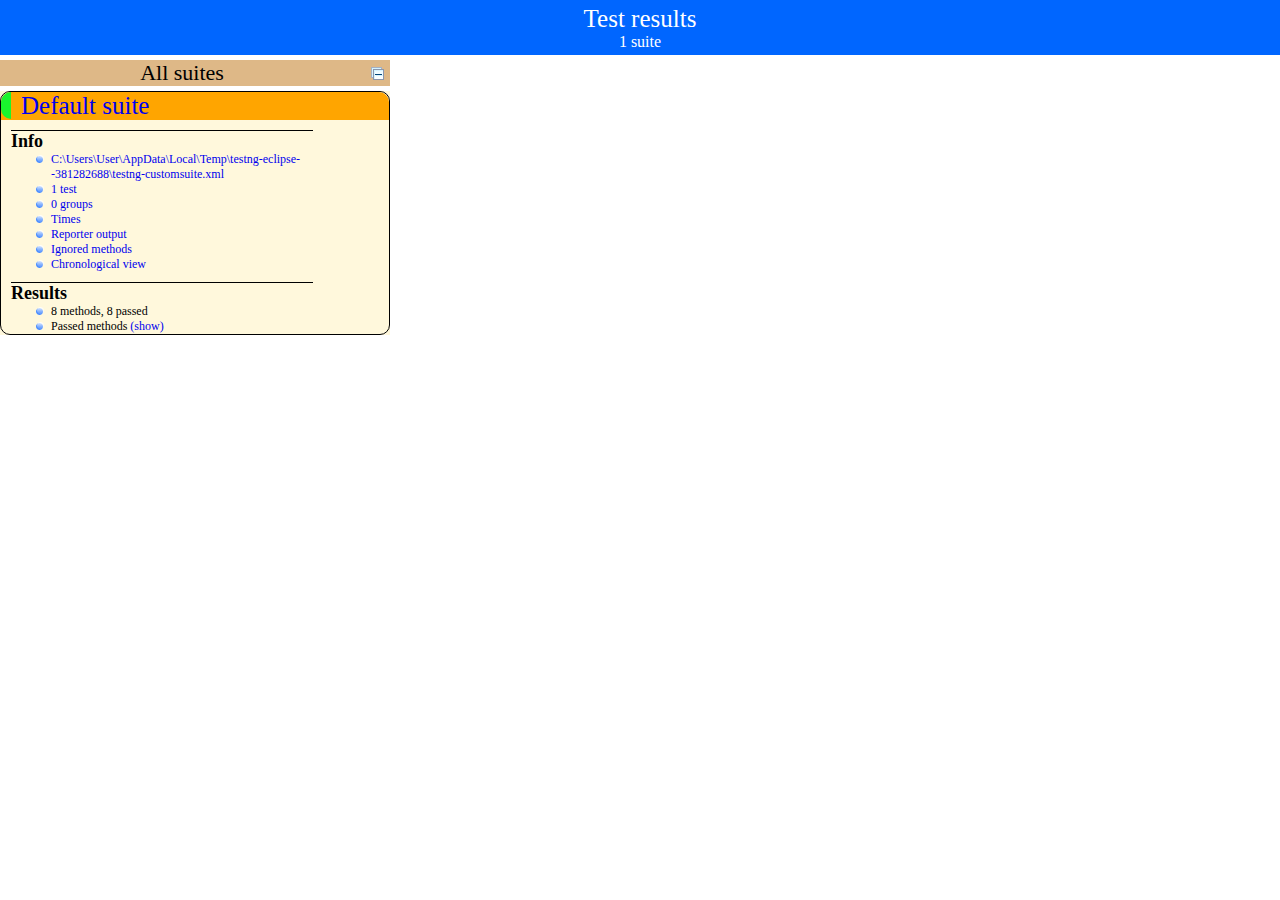
<file: test-output/index.html>
<!DOCTYPE html>

<html>
  <head>
  <meta charset='utf-8'>
  <title>TestNG reports</title>

    <link type="text/css" href="testng-reports.css" rel="stylesheet" />
    <script type="text/javascript" src="jquery-1.7.1.min.js"></script>
    <script type="text/javascript" src="testng-reports.js"></script>
    <script type="text/javascript" src="https://www.google.com/jsapi"></script>
    <script type='text/javascript'>
      google.load('visualization', '1', {packages:['table']});
      google.setOnLoadCallback(drawTable);
      var suiteTableInitFunctions = new Array();
      var suiteTableData = new Array();
    </script>
    <!--
      <script type="text/javascript" src="jquery-ui/js/jquery-ui-1.8.16.custom.min.js"></script>
     -->
  </head>

  <body>
    <div class="top-banner-root">
      <span class="top-banner-title-font">Test results</span>
      <br/>
      <span class="top-banner-font-1">1 suite</span>
    </div> <!-- top-banner-root -->
    <div class="navigator-root">
      <div class="navigator-suite-header">
        <span>All suites</span>
        <a href="#" title="Collapse/expand all the suites" class="collapse-all-link">
          <img src="collapseall.gif" class="collapse-all-icon">
          </img> <!-- collapse-all-icon -->
        </a> <!-- collapse-all-link -->
      </div> <!-- navigator-suite-header -->
      <div class="suite">
        <div class="rounded-window">
          <div class="suite-header light-rounded-window-top">
            <a href="#" panel-name="suite-Default_suite" class="navigator-link">
              <span class="suite-name border-passed">Default suite</span>
            </a> <!-- navigator-link -->
          </div> <!-- suite-header light-rounded-window-top -->
          <div class="navigator-suite-content">
            <div class="suite-section-title">
              <span>Info</span>
            </div> <!-- suite-section-title -->
            <div class="suite-section-content">
              <ul>
                <li>
                  <a href="#" panel-name="test-xml-Default_suite" class="navigator-link ">
                    <span>C:\Users\User\AppData\Local\Temp\testng-eclipse--381282688\testng-customsuite.xml</span>
                  </a> <!-- navigator-link  -->
                </li>
                <li>
                  <a href="#" panel-name="testlist-Default_suite" class="navigator-link ">
                    <span class="test-stats">1 test</span>
                  </a> <!-- navigator-link  -->
                </li>
                <li>
                  <a href="#" panel-name="group-Default_suite" class="navigator-link ">
                    <span>0 groups</span>
                  </a> <!-- navigator-link  -->
                </li>
                <li>
                  <a href="#" panel-name="times-Default_suite" class="navigator-link ">
                    <span>Times</span>
                  </a> <!-- navigator-link  -->
                </li>
                <li>
                  <a href="#" panel-name="reporter-Default_suite" class="navigator-link ">
                    <span>Reporter output</span>
                  </a> <!-- navigator-link  -->
                </li>
                <li>
                  <a href="#" panel-name="ignored-methods-Default_suite" class="navigator-link ">
                    <span>Ignored methods</span>
                  </a> <!-- navigator-link  -->
                </li>
                <li>
                  <a href="#" panel-name="chronological-Default_suite" class="navigator-link ">
                    <span>Chronological view</span>
                  </a> <!-- navigator-link  -->
                </li>
              </ul>
            </div> <!-- suite-section-content -->
            <div class="result-section">
              <div class="suite-section-title">
                <span>Results</span>
              </div> <!-- suite-section-title -->
              <div class="suite-section-content">
                <ul>
                  <li>
                    <span class="method-stats">8 methods,   8 passed</span>
                  </li>
                  <li>
                    <span class="method-list-title passed">Passed methods</span>
                    <span class="show-or-hide-methods passed">
                      <a href="#" panel-name="suite-Default_suite" class="hide-methods passed suite-Default_suite"> (hide)</a> <!-- hide-methods passed suite-Default_suite -->
                      <a href="#" panel-name="suite-Default_suite" class="show-methods passed suite-Default_suite"> (show)</a> <!-- show-methods passed suite-Default_suite -->
                    </span>
                    <div class="method-list-content passed suite-Default_suite">
                      <span>
                        <img src="passed.png" width="3%"/>
                        <a href="#" panel-name="suite-Default_suite" title="lumpofyums.NewTest" class="method navigator-link" hash-for-method="checkCreateInput">checkCreateInput</a> <!-- method navigator-link -->
                      </span>
                      <br/>
                      <span>
                        <img src="passed.png" width="3%"/>
                        <a href="#" panel-name="suite-Default_suite" title="lumpofyums.NewTest" class="method navigator-link" hash-for-method="checkEasySort">checkEasySort</a> <!-- method navigator-link -->
                      </span>
                      <br/>
                      <span>
                        <img src="passed.png" width="3%"/>
                        <a href="#" panel-name="suite-Default_suite" title="lumpofyums.NewTest" class="method navigator-link" hash-for-method="checkHardSort">checkHardSort</a> <!-- method navigator-link -->
                      </span>
                      <br/>
                      <span>
                        <img src="passed.png" width="3%"/>
                        <a href="#" panel-name="suite-Default_suite" title="lumpofyums.NewTest" class="method navigator-link" hash-for-method="checkLogin">checkLogin</a> <!-- method navigator-link -->
                      </span>
                      <br/>
                      <span>
                        <img src="passed.png" width="3%"/>
                        <a href="#" panel-name="suite-Default_suite" title="lumpofyums.NewTest" class="method navigator-link" hash-for-method="checkNormalSort">checkNormalSort</a> <!-- method navigator-link -->
                      </span>
                      <br/>
                      <span>
                        <img src="passed.png" width="3%"/>
                        <a href="#" panel-name="suite-Default_suite" title="lumpofyums.NewTest" class="method navigator-link" hash-for-method="checkRegister">checkRegister</a> <!-- method navigator-link -->
                      </span>
                      <br/>
                      <span>
                        <img src="passed.png" width="3%"/>
                        <a href="#" panel-name="suite-Default_suite" title="lumpofyums.NewTest" class="method navigator-link" hash-for-method="checkSearch">checkSearch</a> <!-- method navigator-link -->
                      </span>
                      <br/>
                      <span>
                        <img src="passed.png" width="3%"/>
                        <a href="#" panel-name="suite-Default_suite" title="lumpofyums.NewTest" class="method navigator-link" hash-for-method="checkUpdateInput">checkUpdateInput</a> <!-- method navigator-link -->
                      </span>
                      <br/>
                    </div> <!-- method-list-content passed suite-Default_suite -->
                  </li>
                </ul>
              </div> <!-- suite-section-content -->
            </div> <!-- result-section -->
          </div> <!-- navigator-suite-content -->
        </div> <!-- rounded-window -->
      </div> <!-- suite -->
    </div> <!-- navigator-root -->
    <div class="wrapper">
      <div class="main-panel-root">
        <div panel-name="suite-Default_suite" class="panel Default_suite">
          <div class="suite-Default_suite-class-passed">
            <div class="main-panel-header rounded-window-top">
              <img src="passed.png"/>
              <span class="class-name">lumpofyums.NewTest</span>
            </div> <!-- main-panel-header rounded-window-top -->
            <div class="main-panel-content rounded-window-bottom">
              <div class="method">
                <div class="method-content">
                  <a name="checkCreateInput">
                  </a> <!-- checkCreateInput -->
                  <span class="method-name">checkCreateInput</span>
                </div> <!-- method-content -->
              </div> <!-- method -->
              <div class="method">
                <div class="method-content">
                  <a name="checkEasySort">
                  </a> <!-- checkEasySort -->
                  <span class="method-name">checkEasySort</span>
                </div> <!-- method-content -->
              </div> <!-- method -->
              <div class="method">
                <div class="method-content">
                  <a name="checkHardSort">
                  </a> <!-- checkHardSort -->
                  <span class="method-name">checkHardSort</span>
                </div> <!-- method-content -->
              </div> <!-- method -->
              <div class="method">
                <div class="method-content">
                  <a name="checkLogin">
                  </a> <!-- checkLogin -->
                  <span class="method-name">checkLogin</span>
                </div> <!-- method-content -->
              </div> <!-- method -->
              <div class="method">
                <div class="method-content">
                  <a name="checkNormalSort">
                  </a> <!-- checkNormalSort -->
                  <span class="method-name">checkNormalSort</span>
                </div> <!-- method-content -->
              </div> <!-- method -->
              <div class="method">
                <div class="method-content">
                  <a name="checkRegister">
                  </a> <!-- checkRegister -->
                  <span class="method-name">checkRegister</span>
                </div> <!-- method-content -->
              </div> <!-- method -->
              <div class="method">
                <div class="method-content">
                  <a name="checkSearch">
                  </a> <!-- checkSearch -->
                  <span class="method-name">checkSearch</span>
                </div> <!-- method-content -->
              </div> <!-- method -->
              <div class="method">
                <div class="method-content">
                  <a name="checkUpdateInput">
                  </a> <!-- checkUpdateInput -->
                  <span class="method-name">checkUpdateInput</span>
                </div> <!-- method-content -->
              </div> <!-- method -->
            </div> <!-- main-panel-content rounded-window-bottom -->
          </div> <!-- suite-Default_suite-class-passed -->
        </div> <!-- panel Default_suite -->
        <div panel-name="test-xml-Default_suite" class="panel">
          <div class="main-panel-header rounded-window-top">
            <span class="header-content">C:\Users\User\AppData\Local\Temp\testng-eclipse--381282688\testng-customsuite.xml</span>
          </div> <!-- main-panel-header rounded-window-top -->
          <div class="main-panel-content rounded-window-bottom">
            <pre>
&lt;?xml version=&quot;1.0&quot; encoding=&quot;UTF-8&quot;?&gt;
&lt;!DOCTYPE suite SYSTEM &quot;https://testng.org/testng-1.0.dtd&quot;&gt;
&lt;suite name=&quot;Default suite&quot; guice-stage=&quot;DEVELOPMENT&quot;&gt;
  &lt;test thread-count=&quot;5&quot; name=&quot;Default test&quot; verbose=&quot;2&quot;&gt;
    &lt;classes&gt;
      &lt;class name=&quot;lumpofyums.NewTest&quot;/&gt;
    &lt;/classes&gt;
  &lt;/test&gt; &lt;!-- Default test --&gt;
&lt;/suite&gt; &lt;!-- Default suite --&gt;
            </pre>
          </div> <!-- main-panel-content rounded-window-bottom -->
        </div> <!-- panel -->
        <div panel-name="testlist-Default_suite" class="panel">
          <div class="main-panel-header rounded-window-top">
            <span class="header-content">Tests for Default suite</span>
          </div> <!-- main-panel-header rounded-window-top -->
          <div class="main-panel-content rounded-window-bottom">
            <ul>
              <li>
                <span class="test-name">Default test (1 class)</span>
              </li>
            </ul>
          </div> <!-- main-panel-content rounded-window-bottom -->
        </div> <!-- panel -->
        <div panel-name="group-Default_suite" class="panel">
          <div class="main-panel-header rounded-window-top">
            <span class="header-content">Groups for Default suite</span>
          </div> <!-- main-panel-header rounded-window-top -->
          <div class="main-panel-content rounded-window-bottom">
          </div> <!-- main-panel-content rounded-window-bottom -->
        </div> <!-- panel -->
        <div panel-name="times-Default_suite" class="panel">
          <div class="main-panel-header rounded-window-top">
            <span class="header-content">Times for Default suite</span>
          </div> <!-- main-panel-header rounded-window-top -->
          <div class="main-panel-content rounded-window-bottom">
            <div class="times-div">
              <script type="text/javascript">
suiteTableInitFunctions.push('tableData_Default_suite');
function tableData_Default_suite() {
var data = new google.visualization.DataTable();
data.addColumn('number', 'Number');
data.addColumn('string', 'Method');
data.addColumn('string', 'Class');
data.addColumn('number', 'Time (ms)');
data.addRows(8);
data.setCell(0, 0, 0)
data.setCell(0, 1, 'checkCreateInput')
data.setCell(0, 2, 'lumpofyums.NewTest')
data.setCell(0, 3, 3089);
data.setCell(1, 0, 1)
data.setCell(1, 1, 'checkRegister')
data.setCell(1, 2, 'lumpofyums.NewTest')
data.setCell(1, 3, 2932);
data.setCell(2, 0, 2)
data.setCell(2, 1, 'checkUpdateInput')
data.setCell(2, 2, 'lumpofyums.NewTest')
data.setCell(2, 3, 2658);
data.setCell(3, 0, 3)
data.setCell(3, 1, 'checkNormalSort')
data.setCell(3, 2, 'lumpofyums.NewTest')
data.setCell(3, 3, 2136);
data.setCell(4, 0, 4)
data.setCell(4, 1, 'checkLogin')
data.setCell(4, 2, 'lumpofyums.NewTest')
data.setCell(4, 3, 2109);
data.setCell(5, 0, 5)
data.setCell(5, 1, 'checkHardSort')
data.setCell(5, 2, 'lumpofyums.NewTest')
data.setCell(5, 3, 2048);
data.setCell(6, 0, 6)
data.setCell(6, 1, 'checkEasySort')
data.setCell(6, 2, 'lumpofyums.NewTest')
data.setCell(6, 3, 2023);
data.setCell(7, 0, 7)
data.setCell(7, 1, 'checkSearch')
data.setCell(7, 2, 'lumpofyums.NewTest')
data.setCell(7, 3, 1786);
window.suiteTableData['Default_suite']= { tableData: data, tableDiv: 'times-div-Default_suite'}
return data;
}
              </script>
              <span class="suite-total-time">Total running time: 18 seconds</span>
              <div id="times-div-Default_suite">
              </div> <!-- times-div-Default_suite -->
            </div> <!-- times-div -->
          </div> <!-- main-panel-content rounded-window-bottom -->
        </div> <!-- panel -->
        <div panel-name="reporter-Default_suite" class="panel">
          <div class="main-panel-header rounded-window-top">
            <span class="header-content">Reporter output for Default suite</span>
          </div> <!-- main-panel-header rounded-window-top -->
          <div class="main-panel-content rounded-window-bottom">
          </div> <!-- main-panel-content rounded-window-bottom -->
        </div> <!-- panel -->
        <div panel-name="ignored-methods-Default_suite" class="panel">
          <div class="main-panel-header rounded-window-top">
            <span class="header-content">0 ignored methods</span>
          </div> <!-- main-panel-header rounded-window-top -->
          <div class="main-panel-content rounded-window-bottom">
          </div> <!-- main-panel-content rounded-window-bottom -->
        </div> <!-- panel -->
        <div panel-name="chronological-Default_suite" class="panel">
          <div class="main-panel-header rounded-window-top">
            <span class="header-content">Methods in chronological order</span>
          </div> <!-- main-panel-header rounded-window-top -->
          <div class="main-panel-content rounded-window-bottom">
            <div class="chronological-class">
              <div class="chronological-class-name">lumpofyums.NewTest</div> <!-- chronological-class-name -->
              <div class="configuration-test before">
                <span class="method-name">beforeTest</span>
                <span class="method-start">0 ms</span>
              </div> <!-- configuration-test before -->
              <div class="test-method">
                <span class="method-name">checkCreateInput</span>
                <span class="method-start">2034 ms</span>
              </div> <!-- test-method -->
              <div class="test-method">
                <span class="method-name">checkEasySort</span>
                <span class="method-start">5127 ms</span>
              </div> <!-- test-method -->
              <div class="test-method">
                <span class="method-name">checkHardSort</span>
                <span class="method-start">7152 ms</span>
              </div> <!-- test-method -->
              <div class="test-method">
                <span class="method-name">checkLogin</span>
                <span class="method-start">9202 ms</span>
              </div> <!-- test-method -->
              <div class="test-method">
                <span class="method-name">checkNormalSort</span>
                <span class="method-start">11312 ms</span>
              </div> <!-- test-method -->
              <div class="test-method">
                <span class="method-name">checkRegister</span>
                <span class="method-start">13451 ms</span>
              </div> <!-- test-method -->
              <div class="test-method">
                <span class="method-name">checkSearch</span>
                <span class="method-start">16384 ms</span>
              </div> <!-- test-method -->
              <div class="test-method">
                <span class="method-name">checkUpdateInput</span>
                <span class="method-start">18172 ms</span>
              </div> <!-- test-method -->
              <div class="configuration-test after">
                <span class="method-name">afterTest</span>
                <span class="method-start">20833 ms</span>
              </div> <!-- configuration-test after -->
          </div> <!-- main-panel-content rounded-window-bottom -->
        </div> <!-- panel -->
      </div> <!-- main-panel-root -->
    </div> <!-- wrapper -->
  </body>
</html>
</file>
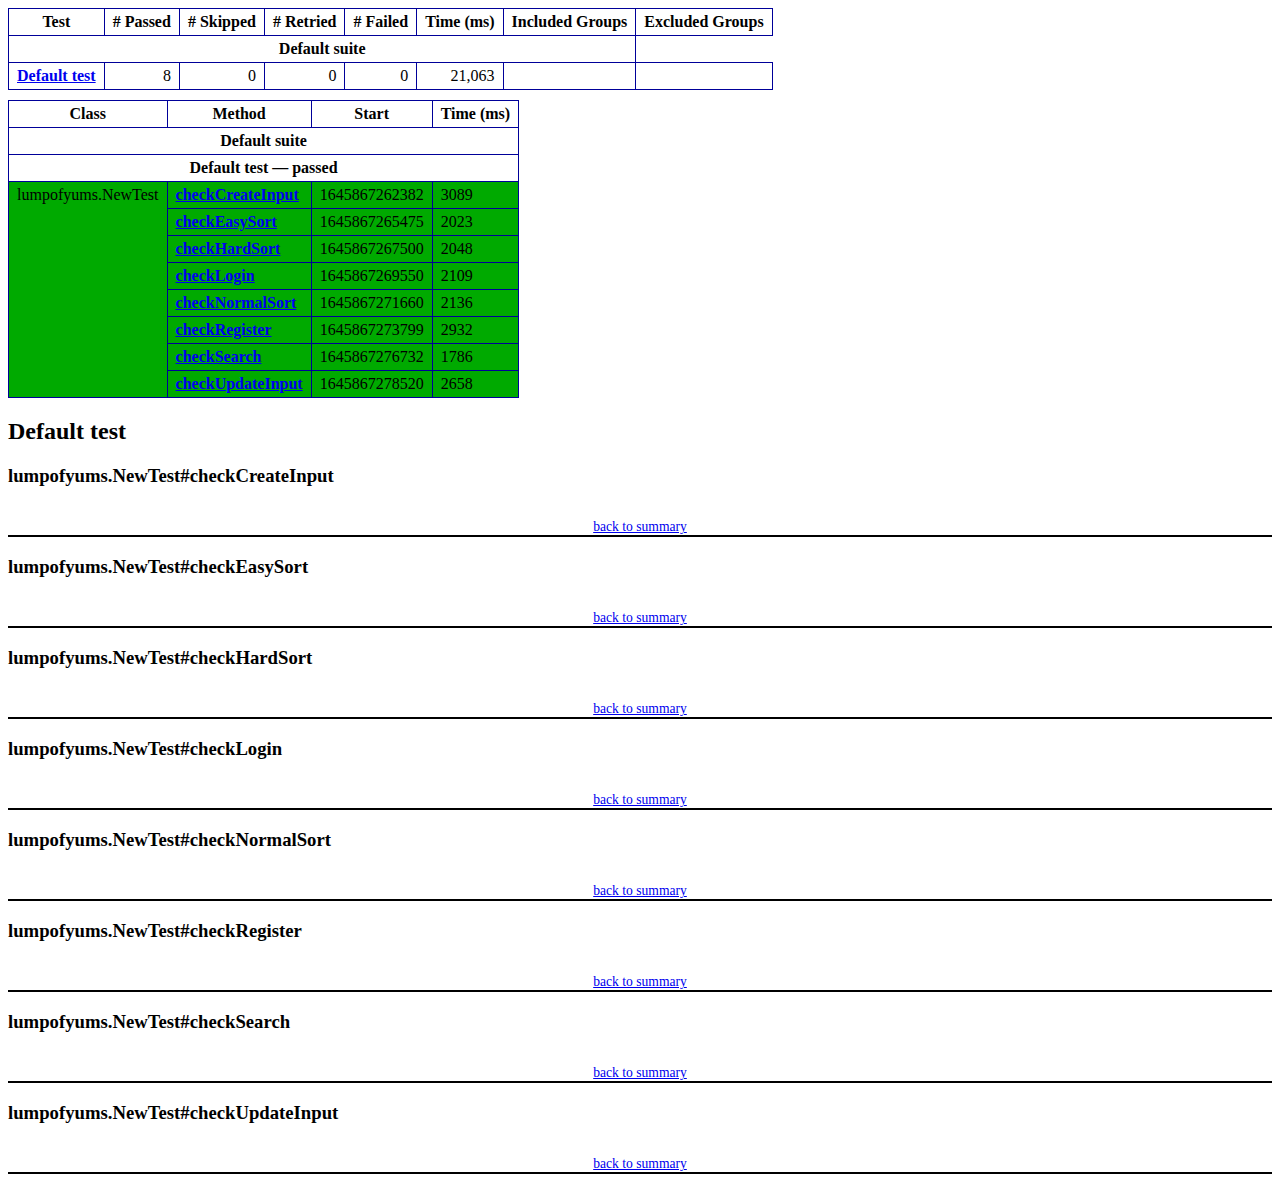
<file: test-output/emailable-report.html>
<!DOCTYPE html PUBLIC "-//W3C//DTD XHTML 1.1//EN" "http://www.w3.org/TR/xhtml11/DTD/xhtml11.dtd">
<html xmlns="http://www.w3.org/1999/xhtml">
<head>
<meta http-equiv="content-type" content="text/html; charset=UTF-8"/>
<title>TestNG Report</title>
<style type="text/css">table {margin-bottom:10px;border-collapse:collapse;empty-cells:show}th,td {border:1px solid #009;padding:.25em .5em}th {vertical-align:bottom}td {vertical-align:top}table a {font-weight:bold}.stripe td {background-color: #E6EBF9}.num {text-align:right}.passedodd td {background-color: #3F3}.passedeven td {background-color: #0A0}.skippedodd td {background-color: #DDD}.skippedeven td {background-color: #CCC}.failedodd td,.attn {background-color: #F33}.failedeven td,.stripe .attn {background-color: #D00}.stacktrace {white-space:pre;font-family:monospace}.totop {font-size:85%;text-align:center;border-bottom:2px solid #000}.invisible {display:none}</style>
</head>
<body>
<table>
<tr><th>Test</th><th># Passed</th><th># Skipped</th><th># Retried</th><th># Failed</th><th>Time (ms)</th><th>Included Groups</th><th>Excluded Groups</th></tr>
<tr><th colspan="7">Default suite</th></tr>
<tr><td><a href="#t0">Default test</a></td><td class="num">8</td><td class="num">0</td><td class="num">0</td><td class="num">0</td><td class="num">21,063</td><td></td><td></td></tr>
</table>
<table id='summary'><thead><tr><th>Class</th><th>Method</th><th>Start</th><th>Time (ms)</th></tr></thead><tbody><tr><th colspan="4">Default suite</th></tr></tbody><tbody id="t0"><tr><th colspan="4">Default test &#8212; passed</th></tr><tr class="passedeven"><td rowspan="8">lumpofyums.NewTest</td><td><a href="#m0">checkCreateInput</a></td><td rowspan="1">1645867262382</td><td rowspan="1">3089</td></tr><tr class="passedeven"><td><a href="#m1">checkEasySort</a></td><td rowspan="1">1645867265475</td><td rowspan="1">2023</td></tr><tr class="passedeven"><td><a href="#m2">checkHardSort</a></td><td rowspan="1">1645867267500</td><td rowspan="1">2048</td></tr><tr class="passedeven"><td><a href="#m3">checkLogin</a></td><td rowspan="1">1645867269550</td><td rowspan="1">2109</td></tr><tr class="passedeven"><td><a href="#m4">checkNormalSort</a></td><td rowspan="1">1645867271660</td><td rowspan="1">2136</td></tr><tr class="passedeven"><td><a href="#m5">checkRegister</a></td><td rowspan="1">1645867273799</td><td rowspan="1">2932</td></tr><tr class="passedeven"><td><a href="#m6">checkSearch</a></td><td rowspan="1">1645867276732</td><td rowspan="1">1786</td></tr><tr class="passedeven"><td><a href="#m7">checkUpdateInput</a></td><td rowspan="1">1645867278520</td><td rowspan="1">2658</td></tr></tbody>
</table>
<h2>Default test</h2><h3 id="m0">lumpofyums.NewTest#checkCreateInput</h3><table class="result"><tr><th class="invisible"/></tr></table><p class="totop"><a href="#summary">back to summary</a></p>
<h3 id="m1">lumpofyums.NewTest#checkEasySort</h3><table class="result"><tr><th class="invisible"/></tr></table><p class="totop"><a href="#summary">back to summary</a></p>
<h3 id="m2">lumpofyums.NewTest#checkHardSort</h3><table class="result"><tr><th class="invisible"/></tr></table><p class="totop"><a href="#summary">back to summary</a></p>
<h3 id="m3">lumpofyums.NewTest#checkLogin</h3><table class="result"><tr><th class="invisible"/></tr></table><p class="totop"><a href="#summary">back to summary</a></p>
<h3 id="m4">lumpofyums.NewTest#checkNormalSort</h3><table class="result"><tr><th class="invisible"/></tr></table><p class="totop"><a href="#summary">back to summary</a></p>
<h3 id="m5">lumpofyums.NewTest#checkRegister</h3><table class="result"><tr><th class="invisible"/></tr></table><p class="totop"><a href="#summary">back to summary</a></p>
<h3 id="m6">lumpofyums.NewTest#checkSearch</h3><table class="result"><tr><th class="invisible"/></tr></table><p class="totop"><a href="#summary">back to summary</a></p>
<h3 id="m7">lumpofyums.NewTest#checkUpdateInput</h3><table class="result"><tr><th class="invisible"/></tr></table><p class="totop"><a href="#summary">back to summary</a></p>
</body>
</html>
</file>
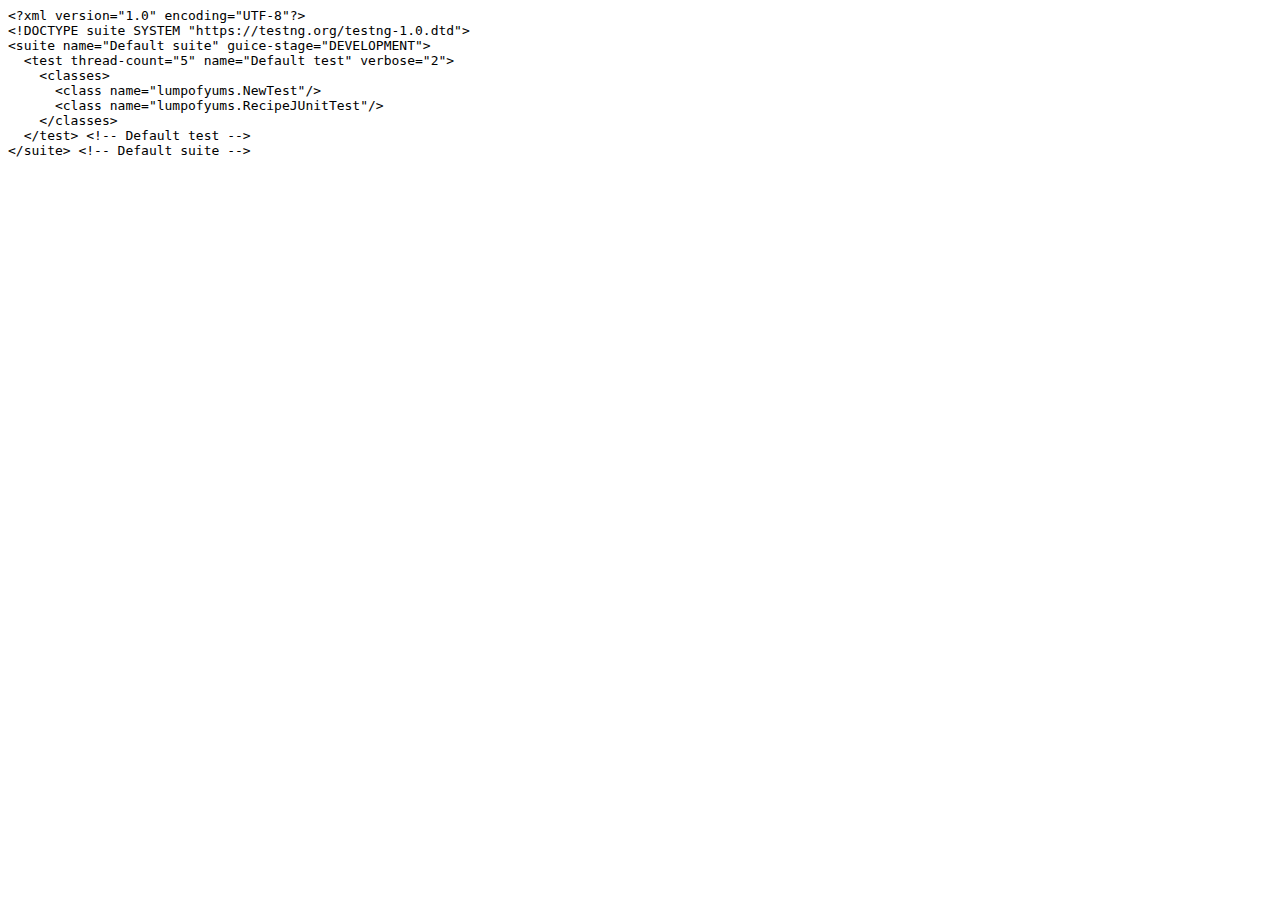
<file: test-output/old/Default suite/testng.xml.html>
<html><head><title>testng.xml for Default suite</title></head><body><tt>&lt;?xml&nbsp;version="1.0"&nbsp;encoding="UTF-8"?&gt;<br/>&lt;!DOCTYPE&nbsp;suite&nbsp;SYSTEM&nbsp;"https://testng.org/testng-1.0.dtd"&gt;<br/>&lt;suite&nbsp;name="Default&nbsp;suite"&nbsp;guice-stage="DEVELOPMENT"&gt;<br/>&nbsp;&nbsp;&lt;test&nbsp;thread-count="5"&nbsp;name="Default&nbsp;test"&nbsp;verbose="2"&gt;<br/>&nbsp;&nbsp;&nbsp;&nbsp;&lt;classes&gt;<br/>&nbsp;&nbsp;&nbsp;&nbsp;&nbsp;&nbsp;&lt;class&nbsp;name="lumpofyums.NewTest"/&gt;<br/>&nbsp;&nbsp;&nbsp;&nbsp;&nbsp;&nbsp;&lt;class&nbsp;name="lumpofyums.RecipeJUnitTest"/&gt;<br/>&nbsp;&nbsp;&nbsp;&nbsp;&lt;/classes&gt;<br/>&nbsp;&nbsp;&lt;/test&gt;&nbsp;&lt;!--&nbsp;Default&nbsp;test&nbsp;--&gt;<br/>&lt;/suite&gt;&nbsp;&lt;!--&nbsp;Default&nbsp;suite&nbsp;--&gt;<br/></tt></body></html>
</file>
<file: test-output/testng-reports.css>
body {
    margin: 0 0 5px 5px;
}

ul {
    margin: 0;
}

li {
    list-style-type: none;
}

a {
    text-decoration: none;
}

a:hover {
    text-decoration: underline;
}

.navigator-selected {
    background: #ffa500;
}

.wrapper {
    position: absolute;
    top: 60px;
    bottom: 0;
    left: 400px;
    right: 0;
    overflow: auto;
}

.navigator-root {
    position: absolute;
    top: 60px;
    bottom: 0;
    left: 0;
    width: 400px;
    overflow-y: auto;
}

.suite {
    margin: 0 10px 10px 0;
    background-color: #fff8dc;
}

.suite-name {
    padding-left: 10px;
    font-size: 25px;
    font-family: Times, sans-serif;
}

.main-panel-header {
    padding: 5px;
    background-color: #9FB4D9; /*afeeee*/;
    font-family: monospace;
    font-size: 18px;
}

.main-panel-content {
    padding: 5px;
    margin-bottom: 10px;
    background-color: #DEE8FC; /*d0ffff*/;
}

.rounded-window {
    border-radius: 10px;
    border-style: solid;
    border-width: 1px;
}

.rounded-window-top {
    border-top-right-radius: 10px 10px;
    border-top-left-radius: 10px 10px;
    border-style: solid;
    border-width: 1px;
    overflow: auto;
}

.light-rounded-window-top {
    border-top-right-radius: 10px 10px;
    border-top-left-radius: 10px 10px;
}

.rounded-window-bottom {
    border-style: solid;
    border-width: 0 1px 1px 1px;
    border-bottom-right-radius: 10px 10px;
    border-bottom-left-radius: 10px 10px;
    overflow: auto;
}

.method-name {
    font-size: 12px;
    font-family: monospace;
}

.method-content {
    border-style: solid;
    border-width: 0 0 1px 0;
    margin-bottom: 10px;
    padding-bottom: 5px;
    width: 80%;
}

.parameters {
    font-size: 14px;
    font-family: monospace;
}

.stack-trace {
    white-space: pre;
    font-family: monospace;
    font-size: 12px;
    font-weight: bold;
    margin-top: 0;
    margin-left: 20px;
}

.testng-xml {
    font-family: monospace;
}

.method-list-content {
    margin-left: 10px;
}

.navigator-suite-content {
    margin-left: 10px;
    font: 12px 'Lucida Grande';
}

.suite-section-title {
    margin-top: 10px;
    width: 80%;
    border-style: solid;
    border-width: 1px 0 0 0;
    font-family: Times, sans-serif;
    font-size: 18px;
    font-weight: bold;
}

.suite-section-content {
    list-style-image: url(bullet_point.png);
}

.top-banner-root {
    position: absolute;
    top: 0;
    height: 45px;
    left: 0;
    right: 0;
    padding: 5px;
    margin: 0 0 5px 0;
    background-color: #0066ff;
    font-family: Times, sans-serif;
    color: #fff;
    text-align: center;
}

.top-banner-title-font {
    font-size: 25px;
}

.test-name {
    font-family: 'Lucida Grande', sans-serif;
    font-size: 16px;
}

.suite-icon {
    padding: 5px;
    float: right;
    height: 20px;
}

.test-group {
    font: 20px 'Lucida Grande';
    margin: 5px 5px 10px 5px;
    border-width: 0 0 1px 0;
    border-style: solid;
    padding: 5px;
}

.test-group-name {
    font-weight: bold;
}

.method-in-group {
    font-size: 16px;
    margin-left: 80px;
}

table.google-visualization-table-table {
    width: 100%;
}

.reporter-method-name {
    font-size: 14px;
    font-family: monospace;
}

.reporter-method-output-div {
    padding: 5px;
    margin: 0 0 5px 20px;
    font-size: 12px;
    font-family: monospace;
    border-width: 0 0 0 1px;
    border-style: solid;
}

.ignored-class-div {
    font-size: 14px;
    font-family: monospace;
}

.ignored-methods-div {
    padding: 5px;
    margin: 0 0 5px 20px;
    font-size: 12px;
    font-family: monospace;
    border-width: 0 0 0 1px;
    border-style: solid;
}

.border-failed {
    border-top-left-radius: 10px 10px;
    border-bottom-left-radius: 10px 10px;
    border-style: solid;
    border-width: 0 0 0 10px;
    border-color: #f00;
}

.border-skipped {
    border-top-left-radius: 10px 10px;
    border-bottom-left-radius: 10px 10px;
    border-style: solid;
    border-width: 0 0 0 10px;
    border-color: #edc600;
}

.border-passed {
    border-top-left-radius: 10px 10px;
    border-bottom-left-radius: 10px 10px;
    border-style: solid;
    border-width: 0 0 0 10px;
    border-color: #19f52d;
}

.times-div {
    text-align: center;
    padding: 5px;
}

.suite-total-time {
    font: 16px 'Lucida Grande';
}

.configuration-suite {
    margin-left: 20px;
}

.configuration-test {
    margin-left: 40px;
}

.configuration-class {
    margin-left: 60px;
}

.configuration-method {
    margin-left: 80px;
}

.test-method {
    margin-left: 100px;
}

.chronological-class {
    background-color: skyblue;
    border-style: solid;
    border-width: 0 0 1px 1px;
}

.method-start {
    float: right;
}

.chronological-class-name {
    padding: 0 0 0 5px;
    color: #008;
}

.after, .before, .test-method {
    font-family: monospace;
    font-size: 14px;
}

.navigator-suite-header {
    font-size: 22px;
    margin: 0 10px 5px 0;
    background-color: #deb887;
    text-align: center;
}

.collapse-all-icon {
    padding: 5px;
    float: right;
}
</file>
